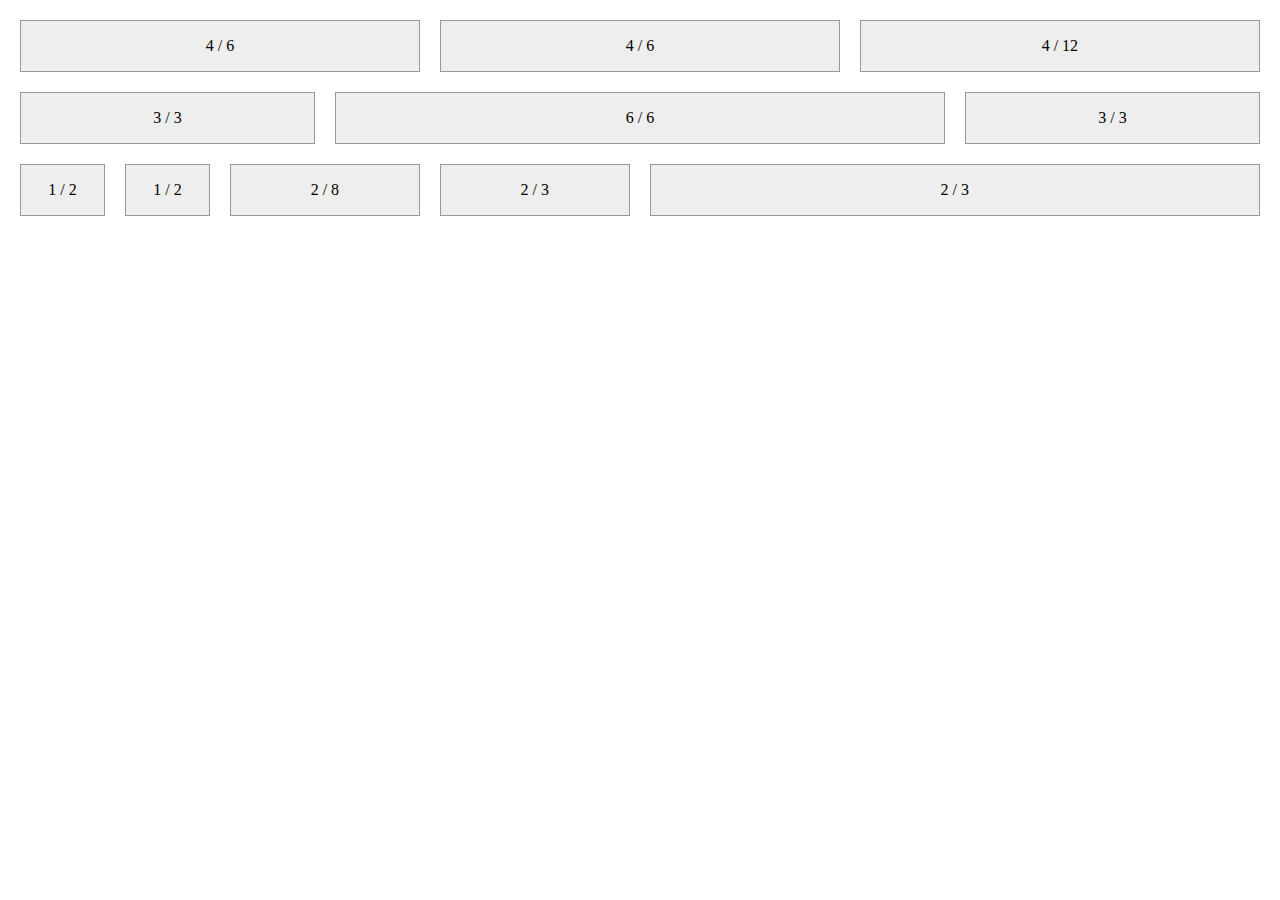
<file: mission8/lrh/index.html>
<!DOCTYPE html>
<html lang="en">
<head>
  <meta charset="UTF-8">
  <title>Mission8: 响应式网格（栅格化）布局</title>
  <meta name="author" content="河海创新实验室">
  <link rel="stylesheet" href="grid.css">
  <link rel="stylesheet" href="demo.css">
</head>
<body>
  <div class="container">
    <div class="row">
      <div class="col-lg-4 col-sm-6">
        <div class="content">4 / 6</div>
      </div>
      <div class="col-lg-4 col-sm-6">
        <div class="content">4 / 6</div>
      </div>
      <div class="col-lg-4 col-sm-12">
        <div class="content">4 / 12</div>
      </div>
    </div>
    <div class="row">
      <div class="col-lg-3 col-sm-3">
        <div class="content">3 / 3</div>
      </div>
      <div class="col-lg-6 col-sm-6">
        <div class="content">6 / 6</div>
      </div>
      <div class="col-lg-3 col-sm-3">
        <div class="content">3 / 3</div>
      </div>
    </div>
    <div class="row">
      <div class="col-lg-1 col-sm-2">
        <div class="content">1 / 2</div>
      </div>
      <div class="col-lg-1 col-sm-2">
        <div class="content">1 / 2</div>
      </div>
      <div class="col-lg-2 col-sm-8">
        <div class="content">2 / 8</div>
      </div>
      <div class="col-lg-2 col-sm-3">
        <div class="content">2 / 3</div>
      </div>
      <div class="col-lg-6 col-sm-3">
        <div class="content">2 / 3</div>
      </div>
    </div>
  </div>

</body>
</html>
</file>
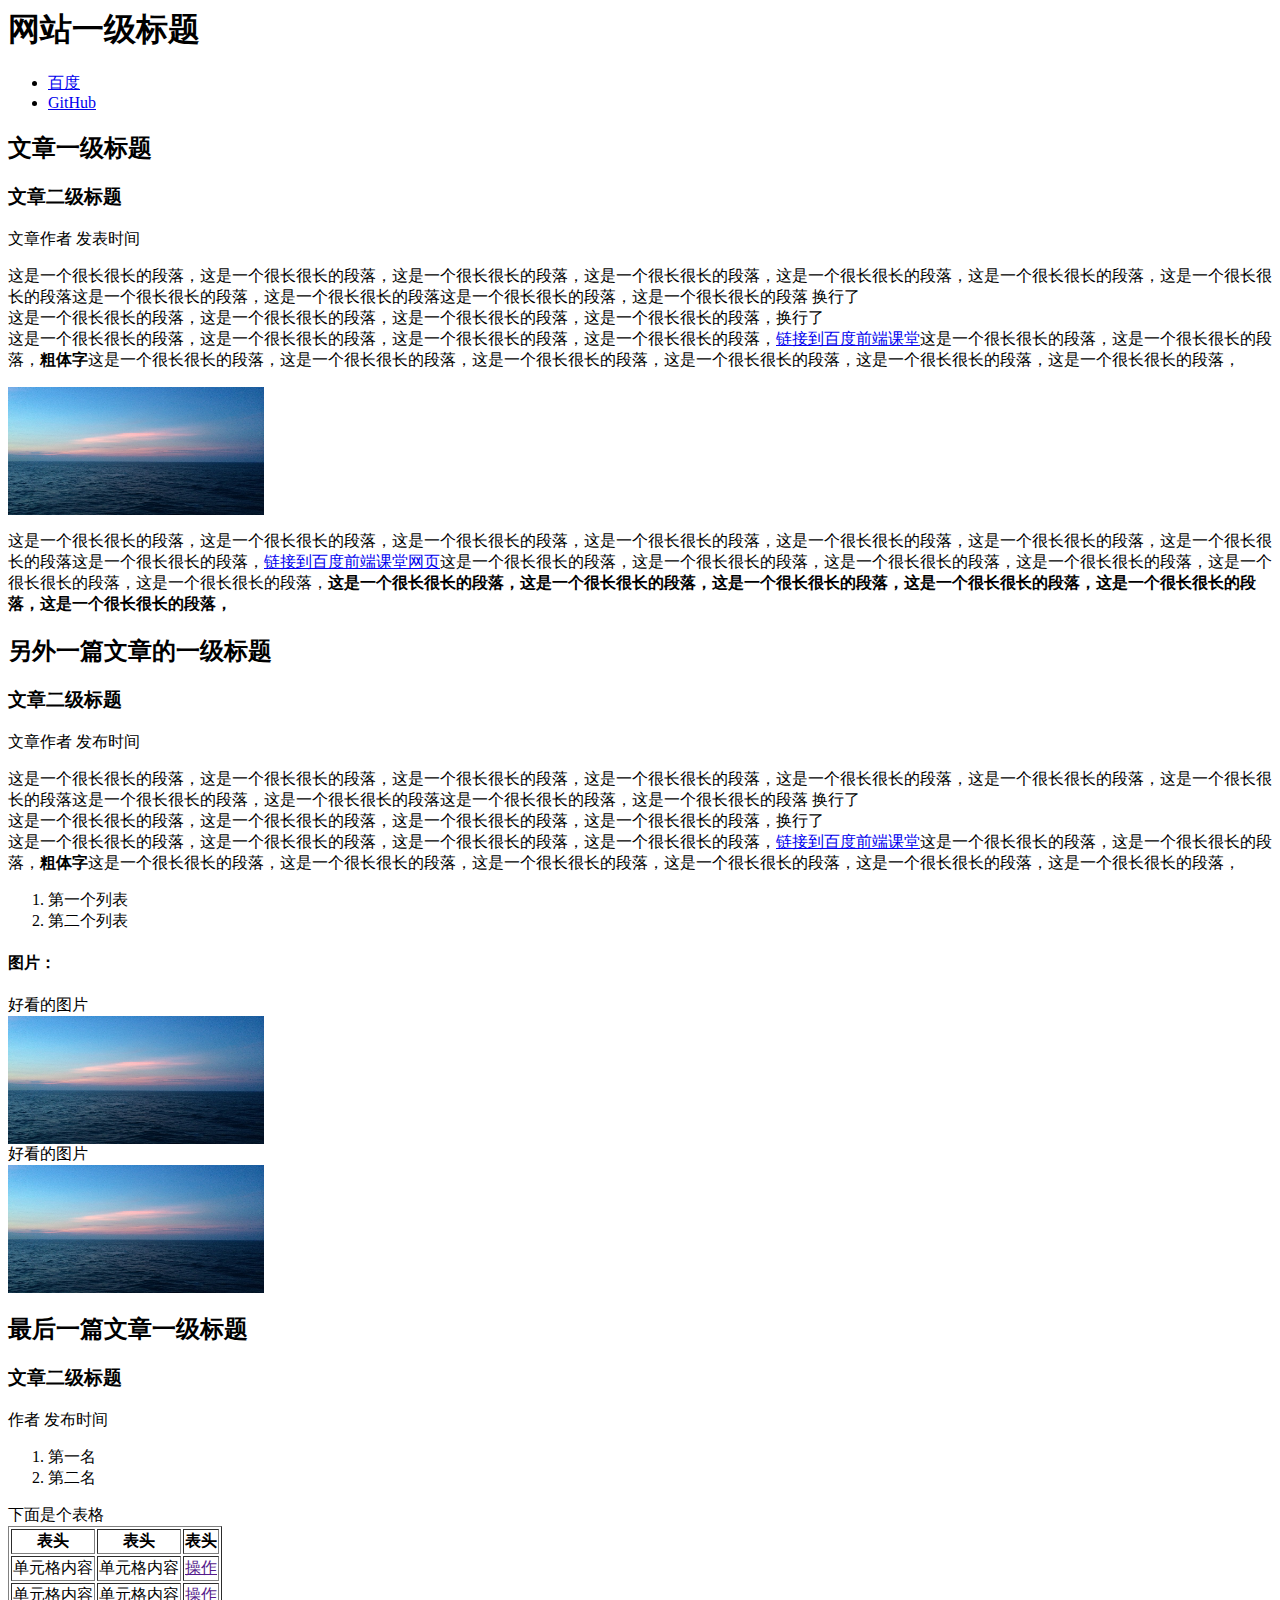
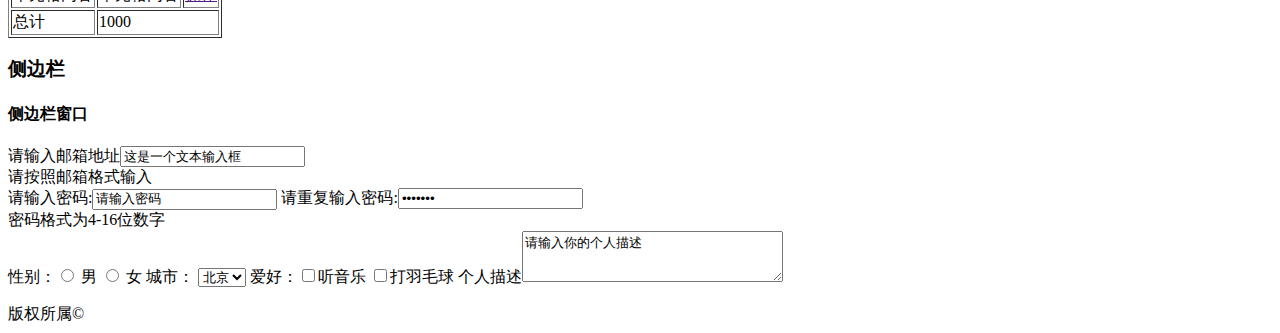
<file: mission1.html>
<html>
<head>
<title>mission1</title>
</head>
<body>
<h1>网站一级标题</h1>
<ul>
<li><a href="http://www.baidu.com">百度</a></li>
<li><a href ="https://github.com">GitHub</a></li>
</ul>

<h2>文章一级标题</h2>
<h3>文章二级标题</h3>
文章作者 发表时间

<p>
这是一个很长很长的段落，这是一个很长很长的段落，这是一个很长很长的段落，这是一个很长很长的段落，这是一个很长很长的段落，这是一个很长很长的段落，这是一个很长很长的段落这是一个很长很长的段落，这是一个很长很长的段落这是一个很长很长的段落，这是一个很长很长的段落
换行了<br>
这是一个很长很长的段落，这是一个很长很长的段落，这是一个很长很长的段落，这是一个很长很长的段落，换行了<br>
这是一个很长很长的段落，这是一个很长很长的段落，这是一个很长很长的段落，这是一个很长很长的段落，<a href="http://ife.baidu.com">链接到百度前端课堂</a>这是一个很长很长的段落，这是一个很长很长的段落，<b>粗体字</b>这是一个很长很长的段落，这是一个很长很长的段落，这是一个很长很长的段落，这是一个很长很长的段落，这是一个很长很长的段落，这是一个很长很长的段落，
</p>	
<img src="111.jpg" width="256" height="128"/>
<p>
这是一个很长很长的段落，这是一个很长很长的段落，这是一个很长很长的段落，这是一个很长很长的段落，这是一个很长很长的段落，这是一个很长很长的段落，这是一个很长很长的段落这是一个很长很长的段落，<a href="http://ife.baidu.com" target="_blank">链接到百度前端课堂网页</a>这是一个很长很长的段落，这是一个很长很长的段落，这是一个很长很长的段落，这是一个很长很长的段落，这是一个很长很长的段落，这是一个很长很长的段落，<b>这是一个很长很长的段落，这是一个很长很长的段落，这是一个很长很长的段落，这是一个很长很长的段落，这是一个很长很长的段落，这是一个很长很长的段落，</b></p>
<h2>另外一篇文章的一级标题</h2>
<h3>文章二级标题</h3>
文章作者 发布时间
<p>
这是一个很长很长的段落，这是一个很长很长的段落，这是一个很长很长的段落，这是一个很长很长的段落，这是一个很长很长的段落，这是一个很长很长的段落，这是一个很长很长的段落这是一个很长很长的段落，这是一个很长很长的段落这是一个很长很长的段落，这是一个很长很长的段落
换行了<br>
这是一个很长很长的段落，这是一个很长很长的段落，这是一个很长很长的段落，这是一个很长很长的段落，换行了<br>
这是一个很长很长的段落，这是一个很长很长的段落，这是一个很长很长的段落，这是一个很长很长的段落，<a href="http://ife.baidu.com">链接到百度前端课堂</a>这是一个很长很长的段落，这是一个很长很长的段落，<b>粗体字</b>这是一个很长很长的段落，这是一个很长很长的段落，这是一个很长很长的段落，这是一个很长很长的段落，这是一个很长很长的段落，这是一个很长很长的段落，
</p>
<ol>
<li>第一个列表</li>
<li>第二个列表</li>
</ol>
<h4>图片：</h4>
好看的图片<br>
<img src="111.jpg" width="256" height="128"/><br>
好看的图片<br>
<img src="111.jpg" width="256" height="128"/>
<h2>最后一篇文章一级标题</h2>
<h3>文章二级标题</h3>
作者 发布时间
<ol>
<li>第一名</li>
<li>第二名</li>
</ol>
下面是个表格
<table border="1">
<tr>
<th>表头</th>
<th>表头</th>
<th>表头</th>
</tr>
<tr>
<td>单元格内容</td>
<td>单元格内容</td>
<td><a href="">操作</a></td>
</tr>
<tr>
<td>单元格内容</td>
<td>单元格内容</td>
<td><a href="">操作</a></td>
</tr>
<tr>
	<td>总计</td>
	<td colspan="2">1000</td>
</tr>
</table>
<h3>侧边栏</h3>
<h4>侧边栏窗口</h4>
<form>
请输入邮箱地址<input type="text" value="这是一个文本输入框"></input><br>
请按照邮箱格式输入<br>
请输入密码:<input type="text" value="请输入密码"></input>
请重复输入密码:<input type="password" value="请重复输入密码"></input><br>
密码格式为4-16位数字<br>
性别：<input type="radio" name="sex" value="male" /> 男
<input type="radio" name="sex" value="female" /> 女
城市：
<select name="cars">
<option value="volvo">北京</option>
<option value="saab">上海</option>
<option value="fiat">南京</option>
</select>
爱好：<input type="checkbox" name="听音乐">听音乐
<input type="checkbox" name="打羽毛球">打羽毛球
个人描述<textarea rows="3" cols="30" >请输入你的个人描述</textarea>
</form>
版权所属©
</body>
</html>
</file>
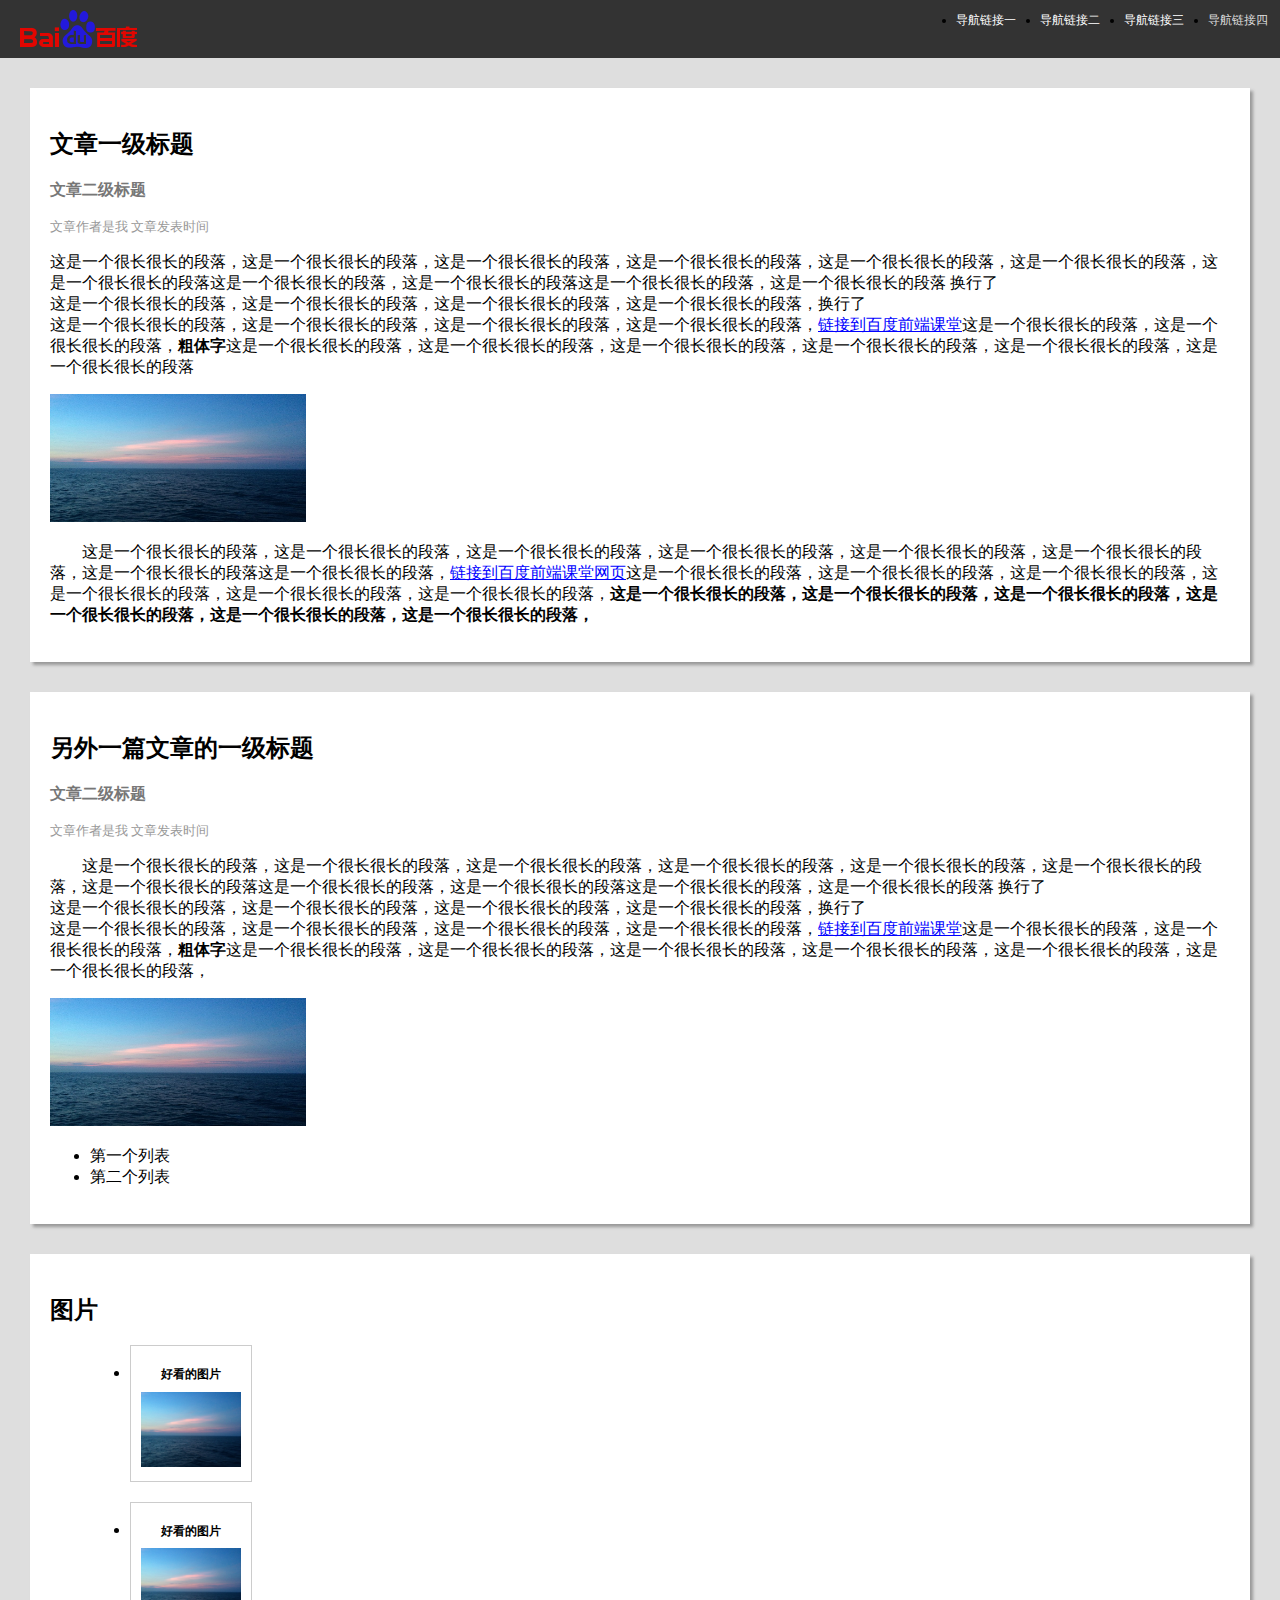
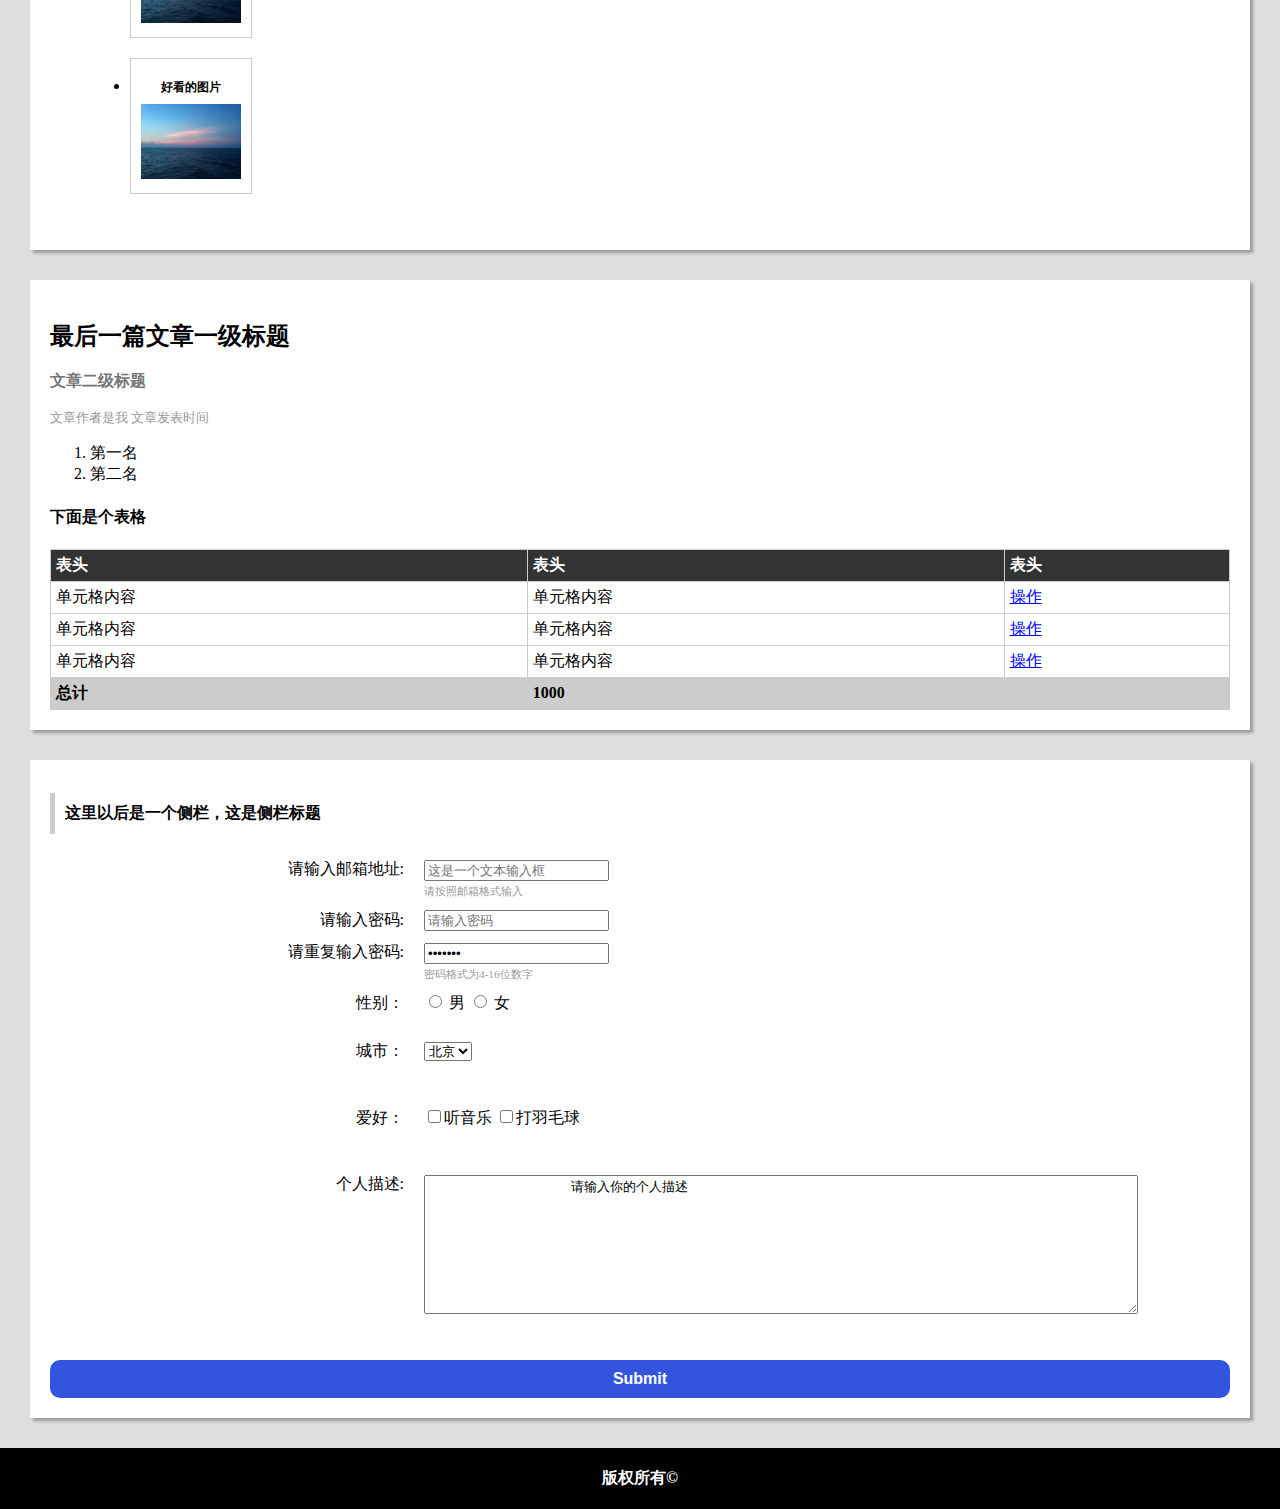
<file: mission2/mission2.html>
<!doctype html>
<html>
<head>
    <meta charset="UTF-8">
    <title>mission2</title>
    <meta name="author" content="河海创新实验室">
    <link rel="stylesheet" type="text/css" href="style.css">

</head>
<body>
<header>
    <img class="logo" src="baidu.png"/>
      <nav>
          <ul class="header-nav">
              <li><a href="#nav-link-1" title="一个链接">导航链接一</a></li>
              <li><a href="#nav-link-2" title="一个链接">导航链接二</a></li>
              <li><a href="#nav-link-3" title="一个链接">导航链接三</a></li>
              <li><a class="disabled" href="#nav-link-4" title="一个链接" >导航链接四</a></li>
          </ul>
      </nav>
    <div class="clear"></div>
  </header>

  <main >
      <article class="card">
          <h2>文章一级标题</h2>
          <h3>文章二级标题</h3>
          <p ><span class="author-time">文章作者是我&nbsp;文章发表时间</span></p>

          <p calss="textp">
              这是一个很长很长的段落，这是一个很长很长的段落，这是一个很长很长的段落，这是一个很长很长的段落，这是一个很长很长的段落，这是一个很长很长的段落，这是一个很长很长的段落这是一个很长很长的段落，这是一个很长很长的段落这是一个很长很长的段落，这是一个很长很长的段落
              换行了<br>
              这是一个很长很长的段落，这是一个很长很长的段落，这是一个很长很长的段落，这是一个很长很长的段落，换行了<br>
              这是一个很长很长的段落，这是一个很长很长的段落，这是一个很长很长的段落，这是一个很长很长的段落，<a class="url" href="http://ife.baidu.com">链接到百度前端课堂</a>这是一个很长很长的段落，这是一个很长很长的段落，<b>粗体字</b>这是一个很长很长的段落，这是一个很长很长的段落，这是一个很长很长的段落，这是一个很长很长的段落，这是一个很长很长的段落，这是一个很长很长的段落
          </p>

              <img src="img.jpg" width="256" height="128"/>

          <p class="textp">
              这是一个很长很长的段落，这是一个很长很长的段落，这是一个很长很长的段落，这是一个很长很长的段落，这是一个很长很长的段落，这是一个很长很长的段落，这是一个很长很长的段落这是一个很长很长的段落，<a class="url" href="http://ife.baidu.com" target="_blank">链接到百度前端课堂网页</a>这是一个很长很长的段落，这是一个很长很长的段落，这是一个很长很长的段落，这是一个很长很长的段落，这是一个很长很长的段落，这是一个很长很长的段落，<b>这是一个很长很长的段落，这是一个很长很长的段落，这是一个很长很长的段落，这是一个很长很长的段落，这是一个很长很长的段落，这是一个很长很长的段落，</b>
          </p>

      </article>

    <article class="card">

        <h2>另外一篇文章的一级标题</h2>
        <h3>文章二级标题</h3>
        <p><span class="author-time">文章作者是我&nbsp;文章发表时间</span></p>

        <p class="textp">
            这是一个很长很长的段落，这是一个很长很长的段落，这是一个很长很长的段落，这是一个很长很长的段落，这是一个很长很长的段落，这是一个很长很长的段落，这是一个很长很长的段落这是一个很长很长的段落，这是一个很长很长的段落这是一个很长很长的段落，这是一个很长很长的段落
            换行了<br>
            这是一个很长很长的段落，这是一个很长很长的段落，这是一个很长很长的段落，这是一个很长很长的段落，换行了<br>
            这是一个很长很长的段落，这是一个很长很长的段落，这是一个很长很长的段落，这是一个很长很长的段落，<a class="url" href="http://ife.baidu.com">链接到百度前端课堂</a>这是一个很长很长的段落，这是一个很长很长的段落，<b>粗体字</b>这是一个很长很长的段落，这是一个很长很长的段落，这是一个很长很长的段落，这是一个很长很长的段落，这是一个很长很长的段落，这是一个很长很长的段落，
        </p>

          <img src="img.jpg" width="256" height="128"/>

        <ul>
            <li>第一个列表</li>
            <li>第二个列表</li>
        </ul>

      </article>

      

    <article class="card">
      <h2>图片</h2>
      <ul class="pictures">
          <figure>
              <li>
                <h1><strong>好看的图片</strong></h1>
                <img src="img.jpg" alt="girl">
              </li>
          </figure>

          <figure>
              <li>
                <h1><strong>好看的图片</strong></h1>
                <img src="img.jpg" alt="girl">
              </li>
          </figure>

          <figure>
              <li>
                <h1><strong>好看的图片</strong></h1>
                <img src="img.jpg" alt="girl">
              </li>
          </figure>
      </ul>
        
  </article>
    
    <article class="card">
        <h2>最后一篇文章一级标题</h2>
        <h3>文章二级标题</h3>
        <p><span class="author-time">文章作者是我&nbsp;文章发表时间</span></p>

        <ol>
            <li>第一名</li>
            <li>第二名</li>
        </ol>

        <h4>下面是个表格</h4>
        <table class="mtable" border="1">
            <thead >
                <th>表头</th>
                <th>表头</th>
                <th>表头</th>
            </thead>
            <tr>
                <td>单元格内容</td>
                <td>单元格内容</td>
                <td><a href="#">操作</a></td>
            </tr>
            <tr>
                <td>单元格内容</td>
                <td>单元格内容</td>
                <td><a href="#">操作</a></td>
            </tr>
            <tr>
                <td>单元格内容</td>
                <td>单元格内容</td>
                <td><a href="#">操作</a></td>
            </tr>
            <tfoot>
                <td>总计</td>
                <td colspan="2">1000</td>
            </tfoot>
        </table>

    </article>
  </main>

  <div class="card sidebar">
      <h2>这里以后是一个侧栏，这是侧栏标题</h2>
      

      <form >
          <div class="email">
              <label for="email_field" class="title">请输入邮箱地址: </label>
              <div class="form-block" >
                  <input  id="email_field" type="email" placeholder="这是一个文本输入框" />
                  <br>
                  <span class="hint">请按照邮箱格式输入</span>
              </div>
             
          </div>

        

        <div class="password">
            <label for="password_field" class="title">请输入密码:</label>
                <input type="text" id="password_field" placeholder="请输入密码" /><br>
                <label for="password_repeat_field" class="title">请重复输入密码:
            </label>
            <div class="form-block">
                <input type="password" id="password_repeat_field" value="请重复输入密码" />
                <br>
                <span class="hint">密码格式为4-16位数字</span>
            </div>
        </div>

        

        <div >
            <p class="title">性别：</p>
            <label>
                <input type="radio" name="sex" id="sex_field_male" value="male" /> 男
            </label>
            <label>
                <input type="radio" name="sex" id="sex_field_female" value="female" /> 女
            </label>
          </div>

            
        <div >
        <p class="title">城市：</p>
            <label for="city_field" class="city_field"></label>
                <select id="city_field">
                    <option value="beijing">北京</option>
                    <option value="shanghai">上海</option>
                    <option value="nanjing">南京</option>
                </select>
          </div>

            <br>
        <div >
        <p class="title">爱好：</p>
            
            <label >
                <input type="checkbox" name="听音乐" />听音乐
            </label>

            <label >
                <input type="checkbox" name="打羽毛球" />打羽毛球
            </label>

          <br><br>
        </div>

        <div>
          <p class="title">个人描述:</p>
         <label>
                <textarea rows="3" id="desc_field" cols="30">
                  请输入你的个人描述
                </textarea>
            </label>
        </div>
        <br><br>
        <input class="form-submit" type="submit" value="Submit" />
      </form>
  </div>
  <footer>版权所有©</footer>
</body>
</html>
</file>
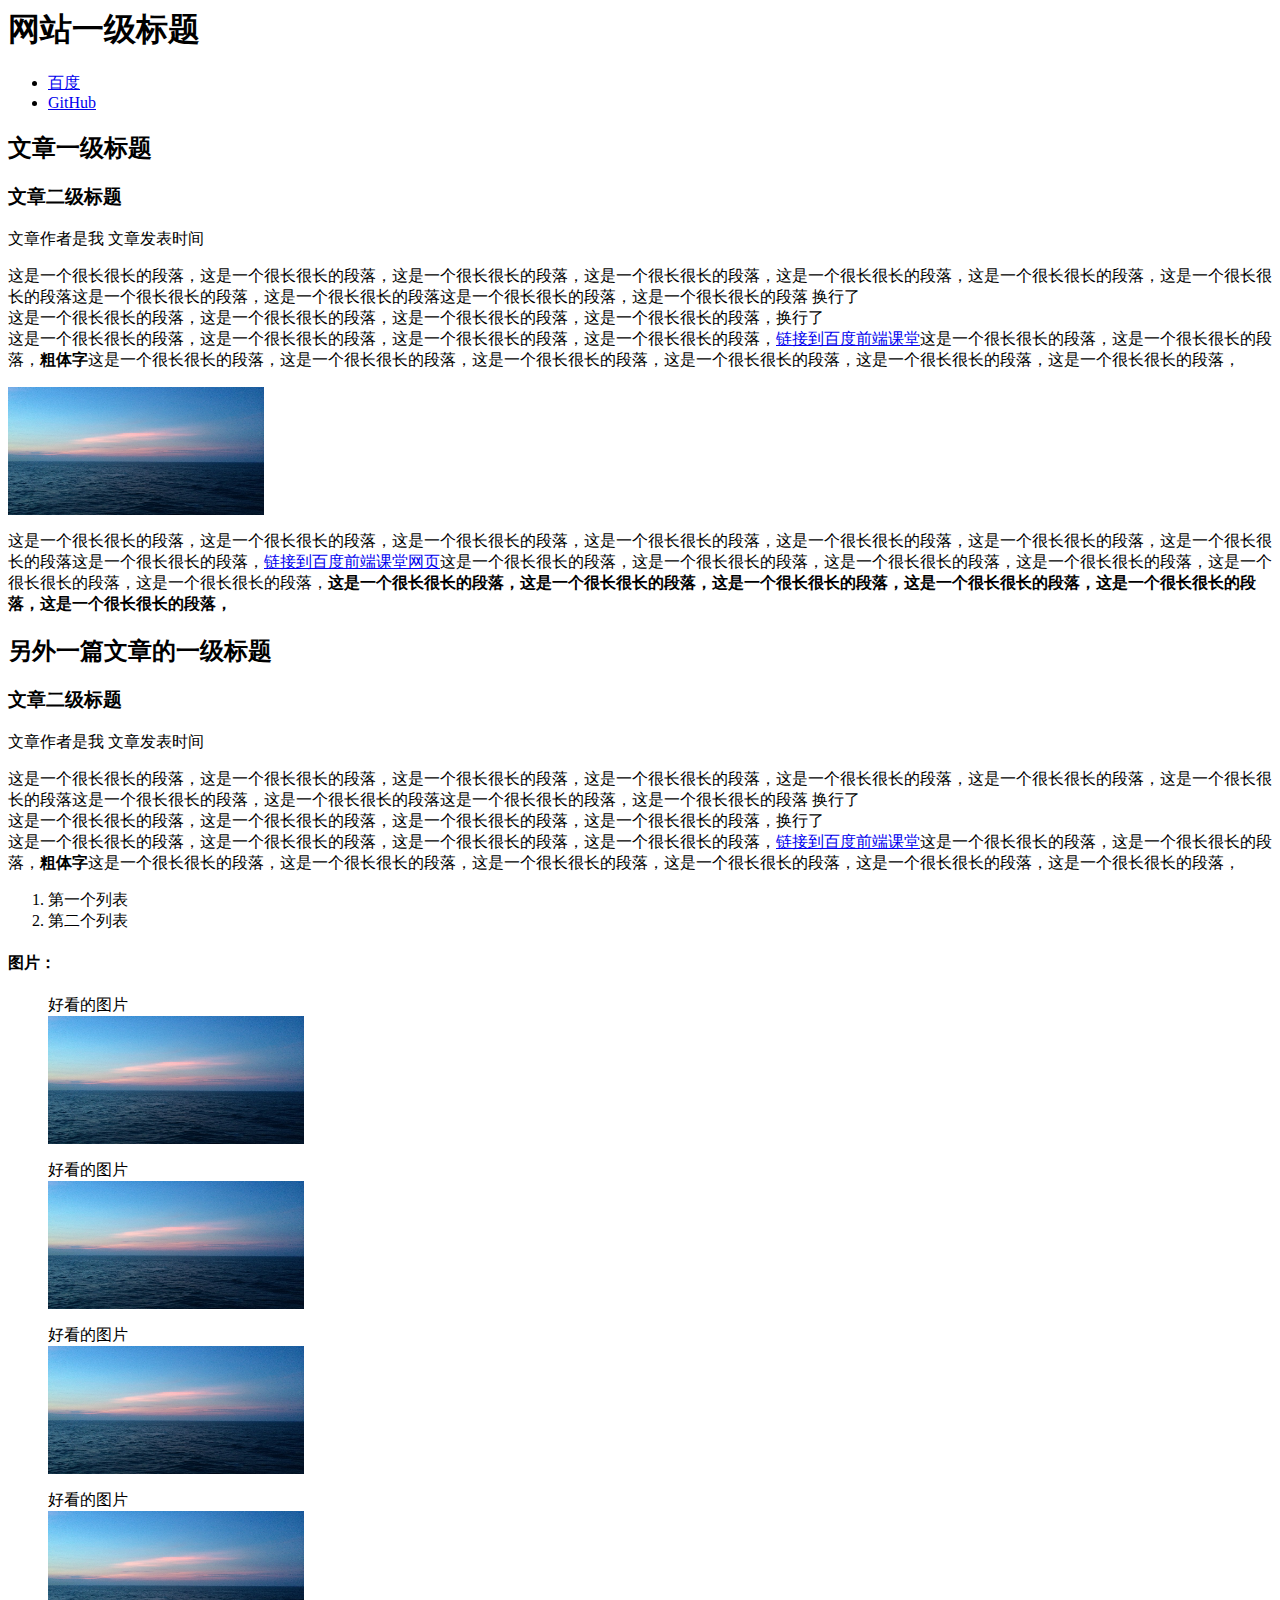
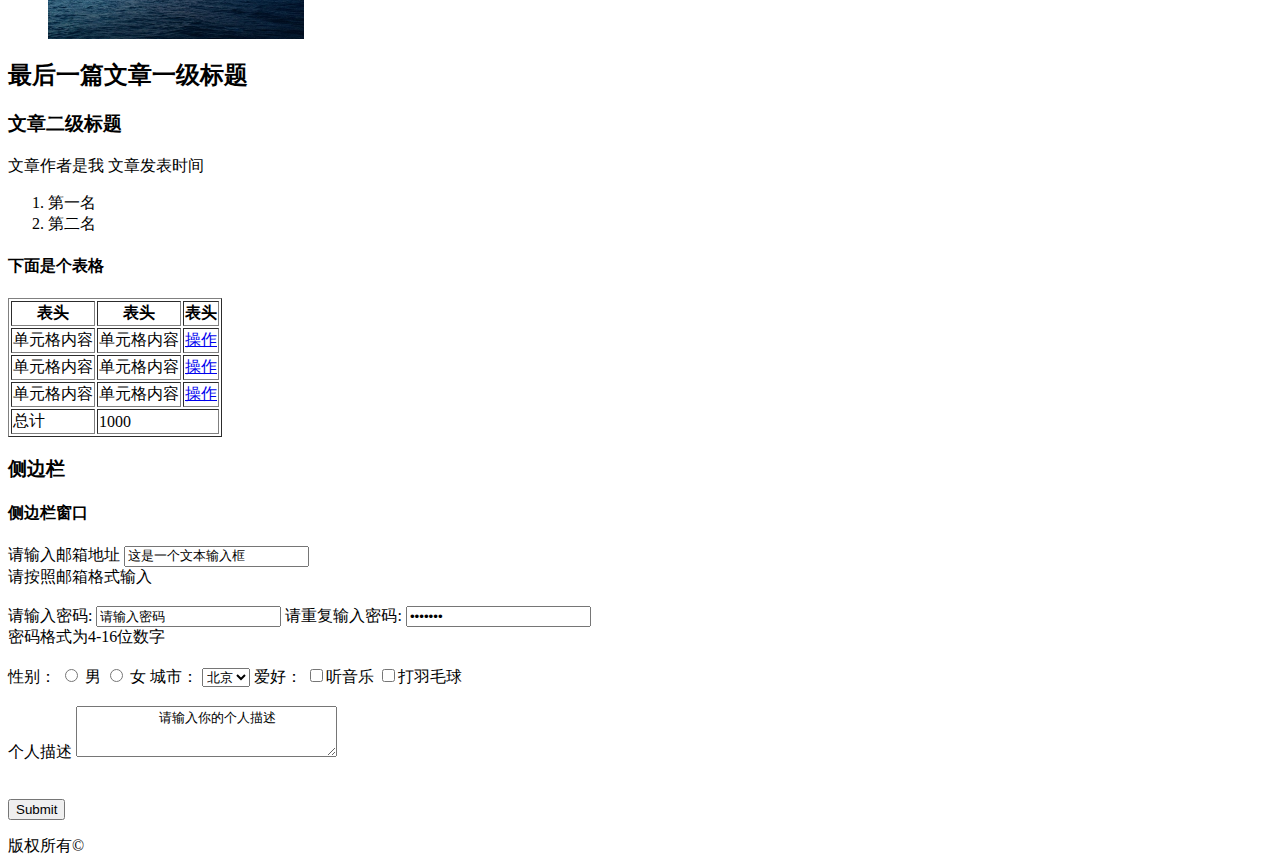
<file: mission1/mpj/mission1.html>
<html>
<head>
   <meta charset="UTF-8">
  <title>mission1</title>
  <meta name="author" content="河海创新实验室">
</head>
<body>
  <header>
    <h1>网站一级标题</h1>
    <ul>
      <li><a href="http://www.baidu.com">百度</a></li>
      <li><a href ="https://github.com">GitHub</a></li>
    </ul>
  </header>
  <main>
    <article id="article1">
      <h2>文章一级标题</h2>
      <h3>文章二级标题</h3>
       <p><span>文章作者是我</span>&nbsp;<time>文章发表时间</time></p>

      <p>
        这是一个很长很长的段落，这是一个很长很长的段落，这是一个很长很长的段落，这是一个很长很长的段落，这是一个很长很长的段落，这是一个很长很长的段落，这是一个很长很长的段落这是一个很长很长的段落，这是一个很长很长的段落这是一个很长很长的段落，这是一个很长很长的段落
        换行了<br>
        这是一个很长很长的段落，这是一个很长很长的段落，这是一个很长很长的段落，这是一个很长很长的段落，换行了<br>
        这是一个很长很长的段落，这是一个很长很长的段落，这是一个很长很长的段落，这是一个很长很长的段落，<a href="http://ife.baidu.com">链接到百度前端课堂</a>这是一个很长很长的段落，这是一个很长很长的段落，<b>粗体字</b>这是一个很长很长的段落，这是一个很长很长的段落，这是一个很长很长的段落，这是一个很长很长的段落，这是一个很长很长的段落，这是一个很长很长的段落，
      </p>
        <img src="img.jpg" width="256" height="128"/>
      <p>
        这是一个很长很长的段落，这是一个很长很长的段落，这是一个很长很长的段落，这是一个很长很长的段落，这是一个很长很长的段落，这是一个很长很长的段落，这是一个很长很长的段落这是一个很长很长的段落，<a href="http://ife.baidu.com" target="_blank">链接到百度前端课堂网页</a>这是一个很长很长的段落，这是一个很长很长的段落，这是一个很长很长的段落，这是一个很长很长的段落，这是一个很长很长的段落，这是一个很长很长的段落，<b>这是一个很长很长的段落，这是一个很长很长的段落，这是一个很长很长的段落，这是一个很长很长的段落，这是一个很长很长的段落，这是一个很长很长的段落，</b>
      </p>
    </article>

    <article id="article2">
      <h2>另外一篇文章的一级标题</h2>
      <h3>文章二级标题</h3>
      <p><span>文章作者是我</span>&nbsp;<time>文章发表时间</time></p>
      <p>
        这是一个很长很长的段落，这是一个很长很长的段落，这是一个很长很长的段落，这是一个很长很长的段落，这是一个很长很长的段落，这是一个很长很长的段落，这是一个很长很长的段落这是一个很长很长的段落，这是一个很长很长的段落这是一个很长很长的段落，这是一个很长很长的段落
        换行了<br>
        这是一个很长很长的段落，这是一个很长很长的段落，这是一个很长很长的段落，这是一个很长很长的段落，换行了<br>
        这是一个很长很长的段落，这是一个很长很长的段落，这是一个很长很长的段落，这是一个很长很长的段落，<a href="http://ife.baidu.com">链接到百度前端课堂</a>这是一个很长很长的段落，这是一个很长很长的段落，<b>粗体字</b>这是一个很长很长的段落，这是一个很长很长的段落，这是一个很长很长的段落，这是一个很长很长的段落，这是一个很长很长的段落，这是一个很长很长的段落，
      </p>
      <ol>
        <li>第一个列表</li>
        <li>第二个列表</li>
      </ol>
      <h4>图片：</h4>

      <figure>
        <figcaption>好看的图片</figcaption>
        <img src="img.jpg" width="256" height="128"/><br>
      </figure>

      <figure>
        <figcaption>好看的图片</figcaption>
        <img src="img.jpg" width="256" height="128"/><br>
      </figure>

      <figure>
        <figcaption>好看的图片</figcaption>
        <img src="img.jpg" width="256" height="128"/><br>
      </figure>

      <figure>
        <figcaption>好看的图片</figcaption>
        <img src="img.jpg" width="256" height="128"/><br>
      </figure>
    </article>

    <article id="article3">
      <h2>最后一篇文章一级标题</h2>
      <h3>文章二级标题</h3>
      <p><span>文章作者是我</span>&nbsp;<time>文章发表时间</time></p>

      <ol>
        <li>第一名</li>
        <li>第二名</li>
      </ol>

      <h4>下面是个表格</h4>
      <table border="1">
        <tr>
          <th>表头</th>
          <th>表头</th>
          <th>表头</th>
        </tr>
        <tr>
          <td>单元格内容</td>
          <td>单元格内容</td>
          <td><a href="#">操作</a></td>
        </tr>
        <tr>
          <td>单元格内容</td>
          <td>单元格内容</td>
          <td><a href="#">操作</a></td>
        </tr>
        <tr>
          <td>单元格内容</td>
          <td>单元格内容</td>
          <td><a href="#">操作</a></td>
        </tr>
        <tr>
          <td>总计</td>
          <td colspan="2">1000</td>
        </tr>
      </table>
    </article>
  </main>
  <aside>
    <h3>侧边栏</h3>
    <h4>侧边栏窗口</h4>
    <form>
      <div class="email">
        <label for="email_field">请输入邮箱地址</label>
        <input id="email_field" type="email" value="这是一个文本输入框" />
        <br>
        <span class="tips">请按照邮箱格式输入</span>
      </div>
      <br>
      <div class="password">
        <label for="password_field">请输入密码:</label>
        <input type="text" id="password_field" value="请输入密码" />
        <label for="password_repeat_field">请重复输入密码:</label>
        <input type="password" id="password_repeat_field" value="请重复输入密码" />
        <br>
        <span class="tips">密码格式为4-16位数字</span>
      </div>
      <br>
      <div class="info">
        <label>性别：</label>
        <label>
          <input type="radio" name="sex" id="sex_field_male" value="male" /> 男
        </label>
        <label>
          <input type="radio" name="sex" id="sex_field_female" value="female" /> 女
        </label>
        <label for="city_field">城市：</label>
        <select name="cars" id="city_field">
          <option value="volvo">北京</option>
          <option value="saab">上海</option>
          <option value="fiat">南京</option>
        </select>
        <label>爱好：</label>

        <label>
          <input type="checkbox" name="听音乐" />听音乐
        </label>
        <label>
          <input type="checkbox" name="打羽毛球" />打羽毛球
        </label>

        <br><br>

        <label for="desc_field">个人描述</label>
        <textarea rows="3" id="desc_field" cols="30">
          请输入你的个人描述
        </textarea>
      </div>
      <br><br>
      <input type="submit" value="Submit" />
    </form>
  </aside>
  <footer>版权所有©</footer>
</body>
</html>
</file>
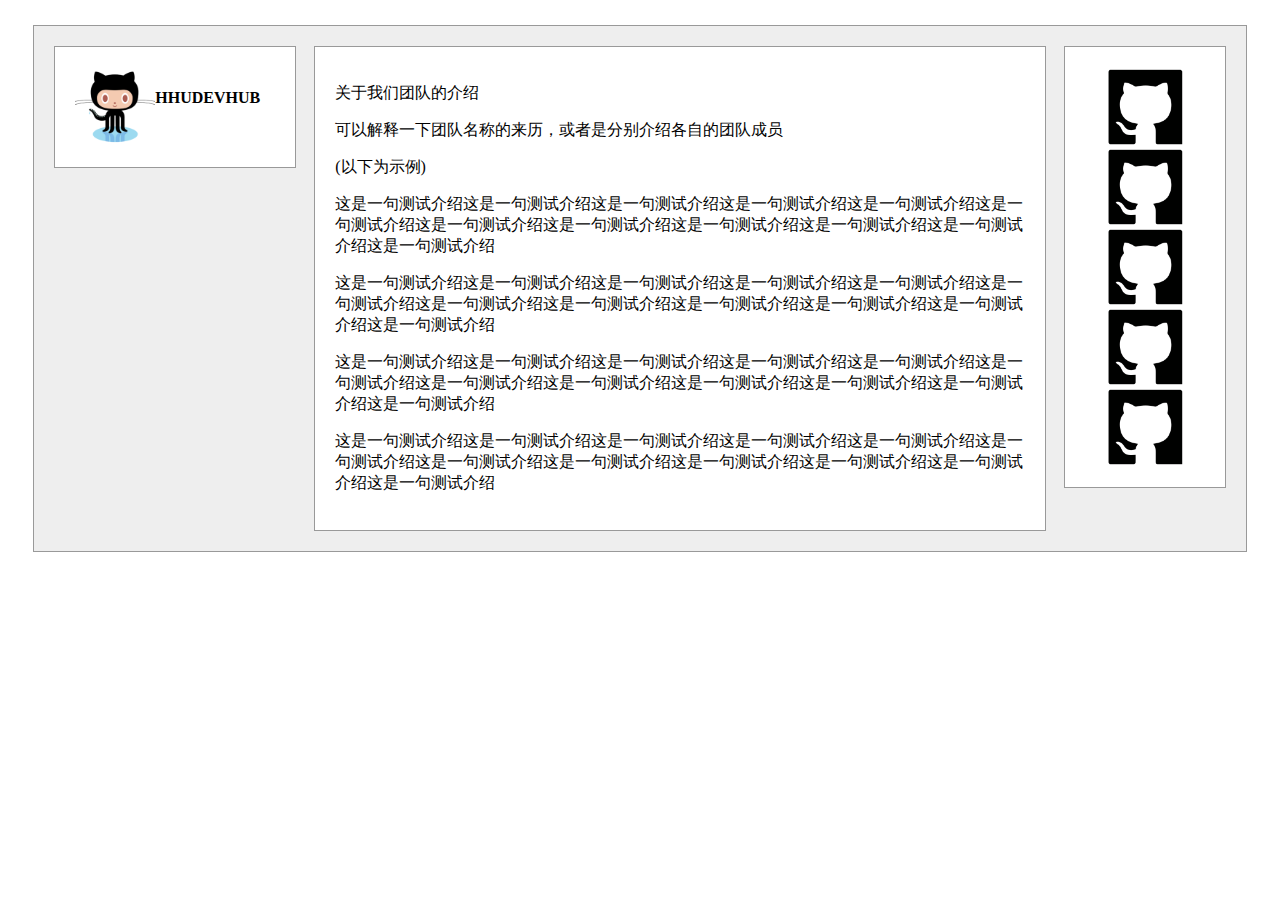
<file: mission3/BLKStone/mission3.html>
<!DOCTYPE html>
<html lang="en">
<head>
    <meta charset="UTF-8">
    <title>三栏式布局</title>
    <link rel="stylesheet" type="text/css" href="css/style.css">
</head>
<body>

    <div class="main">
        
        <div class="left">
            <img class="team-logo" src="img/2.png" alt="team logo">
            <h4 class-"team-name">HHUDEVHUB</h4>
        </div>

        <div class="right">
            <img class="personal-logo" src="img/1.png" alt="avatar">
            <img class="personal-logo" src="img/1.png" alt="avatar">
            <img class="personal-logo" src="img/1.png" alt="avatar">
            <img class="personal-logo" src="img/1.png" alt="avatar">
            <img class="personal-logo" src="img/1.png" alt="avatar">
        </div>

        <div class="middle">
            <p>关于我们团队的介绍</p>
            <p>可以解释一下团队名称的来历，或者是分别介绍各自的团队成员</p>
            <p>(以下为示例)</p>
            <p>这是一句测试介绍这是一句测试介绍这是一句测试介绍这是一句测试介绍这是一句测试介绍这是一句测试介绍这是一句测试介绍这是一句测试介绍这是一句测试介绍这是一句测试介绍这是一句测试介绍这是一句测试介绍</p>
            <p>这是一句测试介绍这是一句测试介绍这是一句测试介绍这是一句测试介绍这是一句测试介绍这是一句测试介绍这是一句测试介绍这是一句测试介绍这是一句测试介绍这是一句测试介绍这是一句测试介绍这是一句测试介绍</p>
            <p>这是一句测试介绍这是一句测试介绍这是一句测试介绍这是一句测试介绍这是一句测试介绍这是一句测试介绍这是一句测试介绍这是一句测试介绍这是一句测试介绍这是一句测试介绍这是一句测试介绍这是一句测试介绍</p>
            <p>这是一句测试介绍这是一句测试介绍这是一句测试介绍这是一句测试介绍这是一句测试介绍这是一句测试介绍这是一句测试介绍这是一句测试介绍这是一句测试介绍这是一句测试介绍这是一句测试介绍这是一句测试介绍</p>
            
        </div>    

    </div>

</body>
</html>
</file>
<file: mission8/lrh/grid.css>
.container {
  margin: 0 auto 0 auto;
  width: 100%; }

.row {
  margin-left: -10px;
  margin-right: -10px; }
  .row:before, .row:after {
    clear: both;
    content: "";
    display: table; }

[class*='col-'] {
  float: left;
  padding-left: 10px;
  padding-right: 10px;
  min-height: 1px;
  -webkit-box-sizing: border-box;
  -moz-box-sizing: border-box;
  box-sizing: border-box; }

@media (max-width: 768px) {
  .col-sm-1 {
    width: 8.33%; }

  .col-sm-2 {
    width: 16.66%; }

  .col-sm-3 {
    width: 25%; }

  .col-sm-4 {
    width: 33.33%; }

  .col-sm-5 {
    width: 41.66%; }

  .col-sm-6 {
    width: 50%; }

  .col-sm-7 {
    width: 58.33%; }

  .col-sm-8 {
    width: 66.66%; }

  .col-sm-9 {
    width: 75%; }

  .col-sm-10 {
    width: 83.33%; }

  .col-sm-11 {
    width: 91.66%; }

  .col-sm-12 {
    width: 100%; } }
@media (min-width: 768px) {
  .col-lg-1 {
    width: 8.33%; }

  .col-lg-2 {
    width: 16.66%; }

  .col-lg-3 {
    width: 25%; }

  .col-lg-4 {
    width: 33.33%; }

  .col-lg-5 {
    width: 41.66%; }

  .col-lg-6 {
    width: 50%; }

  .col-lg-7 {
    width: 58.33%; }

  .col-lg-8 {
    width: 66.66%; }

  .col-lg-9 {
    width: 75%; }

  .col-lg-10 {
    width: 83.33%; }

  .col-lg-11 {
    width: 91.66%; }

  .col-lg-12 {
    width: 100%; } }

/*# sourceMappingURL=grid.css.map */
</file>
<file: mission8/lrh/demo.css>
body {
  padding: 10px 20px;
  margin: 0; }

.content {
  height: 50px;
  background-color: #eee;
  border: 1px solid #999;
  text-align: center;
  line-height: 50px; }

.row [class*='col-'] {
  padding: 10px; }

/*# sourceMappingURL=demo.css.map */
</file>
<file: mission2/style.css>
body {
	font-family:"Source Han Sans CN","Hiragino Sans GB", "Microsoft YaHei","WenQuanYi Micro Hei";
	margin: 0px;
  background-color: #dedede;
}

header {
	background-color: #333333;

}
.clear {clear: both;}

.logo {
	float: left;
	max-height: 68px;
	margin: 10px 20px 10px 20px;
}

.header-nav {
	float: right;
	font-size: 12px;

}
.header-nav li {

	float: left;
	margin-left: 1em;
}
.header-nav li a {
	color: white;
	text-decoration: none;
	margin-right: 1em;
	display:block;
	/*width:60px;*/
}

.header-nav li a.disabled{
	list-style: none;
	color: #DDDDDD;
}

.card {

	margin: 30px;
	padding: 20px;
	background-color: white;
	box-shadow: 3px 3px 3px #999999;
}
.passage ul {
	list-style: none;
}
.textp {
	text-indent: 2em;
}
.url {
	list-style: none;
	color: #0000FF;
}

h3{
	color: #777;
	font-size: 1em;
}
.author-time {
	color: #999;
	font-size: 0.8em;

}



.picture img{
	max-width: 100px;
}


.pictures:after {
	content: ".";
	display: block;
	height: 0;
	clear: both;
	visibility: hidden;
}
.pictures p {
	margin: 0 0 10px 0;
	text-align: center;
}

.pictures img {
	max-width: 100px;
}
.pictures li{
	width: 100px;
	border: 1px solid #cccccc;
	padding: 10px 10px;
	text-align: center;
	margin-bottom: 20px;
}

.pictures h1{
	font-size: 12px;
	font-weight: normal
}

.mtable {
	width: 100%;
	border-collapse: collapse;
	margin: 0;
	padding: 0;
}
.mtable thead {
	background-color: #333;
	color: white;
	font-weight: bold;
	text-align: left;
}
.mtable tfoot {
	background-color: #ccc;
	font-weight: bold;
}
.mtable th,.mtable td {
	border: 1px solid #ccc;
	padding: 5px;
}

.sidebar h2 {
	font-size: 1em;
	padding: 10px;
	border-left: 5px solid #ccc;
}

.title {
	display: inline-block;
	text-align: right;
	width: 30%;
	margin-right: 1em;
	margin-top: 0.7em;
}

.hint {
	color: #999;
	font-size: 0.7em;
}

.form-block {
	display: inline-block;
	vertical-align: text-top;
}

textarea {
	vertical-align: text-top;
	width: 60%;
	height: 10em;
}

.form-submit {
	width: 100%;
	padding: 10px;
	margin-top: 10px;
	color: white;
	font-weight: bold;
	outline: none;
	font-size: 1em;
	background-color: #35d;
	border-radius: 10px;
	border: 0;
}

footer {
	text-align: center;
	padding: 20px;
	color: white;
	font-weight: bold;
	background-color: black;
}
</file>
<file: mission3/BLKStone/css/style.css>
.main, .left, .middle, .right {
    padding: 20px;
    border: 1px solid #999;
}

.left, .middle, .right {
    background-color: white;
}

.main {
    margin-top: 2%;
    margin-left: 2%;
    margin-right: 2%;
    background-color: #eee;
    overflow: auto;
}

.left {
    float: left;
    width: 200px;
}

.middle {
    margin-left: 260px;
    margin-right: 180px;
}

.right {
    float: right;
    width: 120px;
}

.personal-logo {
    display: block;
    margin-left: auto;
    margin-right: auto;
    width: 80px;
    height: 80px;
}

.team-logo {
    float: left;
    width: 80px;
    height: 80px;

}

.team-name {
    text-align: center;
}
</file>
